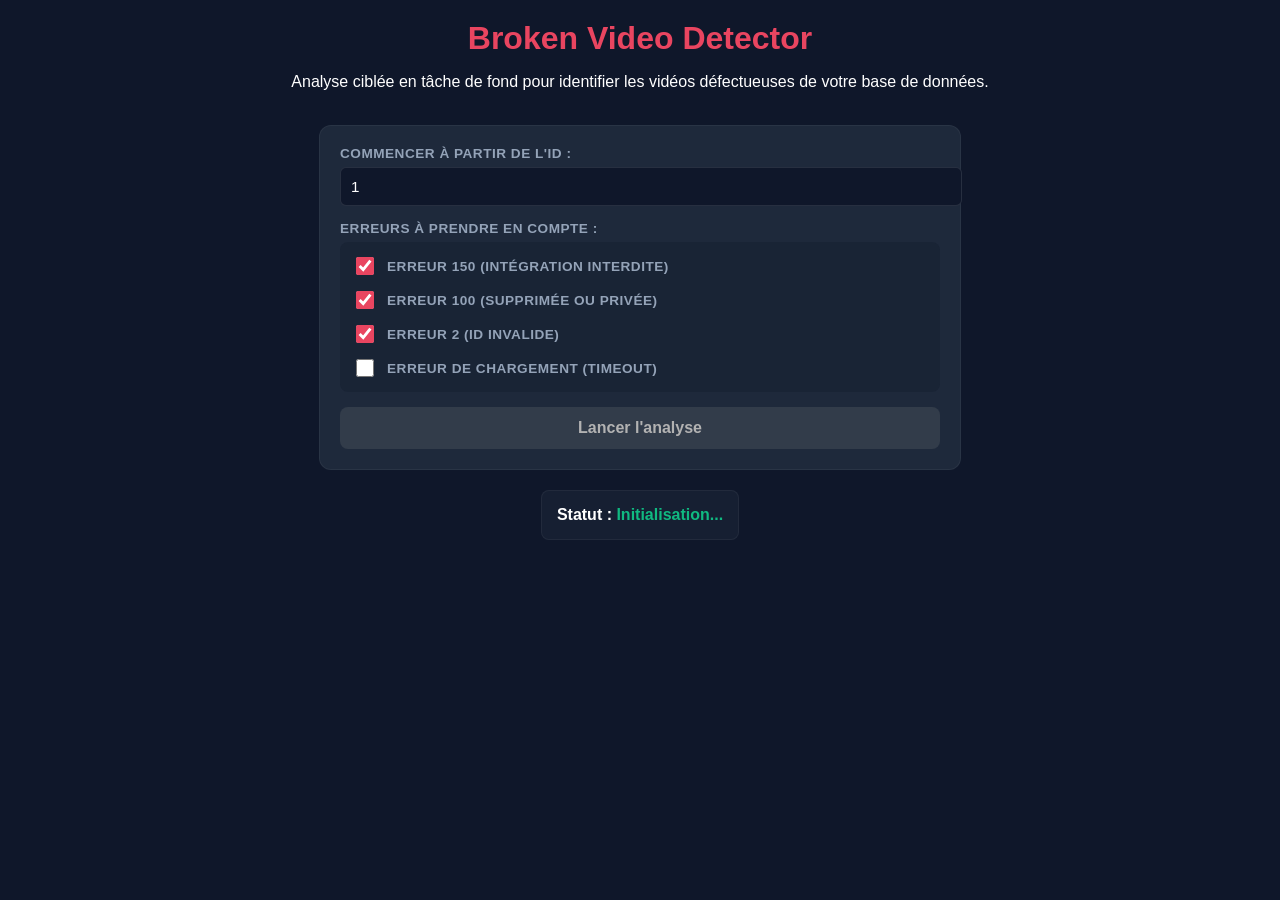
<file: tester.html>
<!DOCTYPE html>
<html lang="fr">
<head>
    <meta charset="UTF-8">
    <meta name="viewport" content="width=device-width, initial-scale=1.0">
    <title>YouTube Broken Video Detector</title>
    <style>
        :root {
            --bg-color: #0f172a;
            --card-bg: #1e293b;
            --text-color: #ffffff;
            --text-secondary: #94a3b8;
            --accent: #e94560;
            --success: #10b981;
            --error: #ef4444;
        }

        body {
            background-color: var(--bg-color);
            color: var(--text-color);
            font-family: 'Segoe UI', Tahoma, Geneva, Verdana, sans-serif;
            margin: 0;
            padding: 20px;
        }

        header {
            text-align: center;
            margin-bottom: 30px;
        }

        h1 {
            color: var(--accent);
            margin: 0 0 10px 0;
            font-size: 2rem;
        }

        /* Panneau de configuration moderne */
        .setting-box {
            width: 100%;
            max-width: 600px;
            margin: 0 auto 20px auto;
            background: var(--card-bg);
            padding: 20px;
            border-radius: 12px;
            border: 1px solid rgba(255, 255, 255, 0.05);
            display: flex;
            flex-direction: column;
            gap: 15px;
            text-align: left;
        }

        .setting-item {
            display: flex;
            flex-direction: column;
            gap: 6px;
        }

        .setting-item label {
            font-size: 0.85rem;
            font-weight: bold;
            color: var(--text-secondary);
            text-transform: uppercase;
            letter-spacing: 0.5px;
        }

        .checkbox-group {
            display: flex;
            flex-direction: column;
            gap: 10px;
            background: rgba(15, 23, 42, 0.3);
            padding: 12px;
            border-radius: 8px;
        }

        .checkbox-item {
            display: flex;
            align-items: center;
            gap: 10px;
            font-size: 0.9rem;
            cursor: pointer;
        }

        .checkbox-item input {
            width: 18px;
            height: 18px;
            accent-color: var(--accent);
            cursor: pointer;
        }

        input[type="number"] {
            width: 100%;
            padding: 10px;
            border-radius: 6px;
            border: 1px solid rgba(255, 255, 255, 0.1);
            background: #0f172a;
            color: white;
            font-size: 0.95rem;
            outline: none;
        }

        input[type="number"]:focus {
            border-color: var(--accent);
        }

        .btn {
            background: linear-gradient(135deg, var(--accent) 0%, #bd2f49 100%);
            color: white;
            border: none;
            padding: 12px 24px;
            font-size: 1rem;
            font-weight: bold;
            border-radius: 8px;
            cursor: pointer;
            transition: all 0.3s ease;
            box-shadow: 0 4px 15px rgba(233, 69, 96, 0.3);
        }

        .btn:hover {
            transform: translateY(-2px);
            box-shadow: 0 6px 20px rgba(233, 69, 96, 0.5);
        }

        .btn:disabled {
            background: #475569;
            cursor: not-allowed;
            box-shadow: none;
            transform: none;
            filter: brightness(0.7);
        }

        .status-box {
            background-color: rgba(30, 41, 59, 0.5);
            border: 1px solid rgba(255, 255, 255, 0.05);
            padding: 15px;
            border-radius: 8px;
            display: inline-block;
            margin-bottom: 20px;
            font-weight: bold;
        }

        #status {
            color: var(--success);
            transition: color 0.3s;
        }

        /* Grille des vidéos cassées uniquement */
        .video-grid {
            display: grid;
            grid-template-columns: repeat(4, 1fr);
            gap: 20px;
            max-width: 1200px;
            margin: 0 auto;
        }

        .video-card {
            background-color: var(--card-bg);
            border-radius: 8px;
            padding: 10px;
            box-shadow: 0 4px 10px rgba(0,0,0,0.3);
            display: flex;
            flex-direction: column;
            border: 1px solid rgba(239, 68, 68, 0.2);
            animation: popIn 0.3s cubic-bezier(0.175, 0.885, 0.32, 1.275) forwards;
        }

        @keyframes popIn {
            from { transform: scale(0.9); opacity: 0; }
            to { transform: scale(1); opacity: 1; }
        }

        .video-wrapper {
            position: relative;
            width: 100%;
            aspect-ratio: 16 / 9;
            background-color: #000;
            border-radius: 6px;
            overflow: hidden;
        }

        .video-wrapper iframe {
            position: absolute;
            top: 0;
            left: 0;
            width: 100%;
            height: 100%;
            border: none;
        }

        .video-title {
            margin: 10px 0;
            font-size: 0.85rem;
            font-weight: bold;
            color: var(--text-color);
            text-align: center;
            line-height: 1.3;
            display: -webkit-box;
            -webkit-line-clamp: 2;
            -webkit-box-orient: vertical;
            overflow: hidden;
            height: 2.6em;
        }

        .error-badge {
            background-color: rgba(239, 68, 68, 0.15);
            color: var(--error);
            border: 1px solid var(--error);
            padding: 4px 8px;
            font-size: 0.75rem;
            font-weight: bold;
            text-align: center;
            border-radius: 4px;
            margin-top: auto;
        }

        #temp-players {
            position: absolute;
            top: -9999px;
            left: -9999px;
            width: 1px;
            height: 1px;
            overflow: hidden;
        }

        @media (max-width: 900px) {
            .video-grid { grid-template-columns: repeat(2, 1fr); }
        }
        @media (max-width: 500px) {
            .video-grid { grid-template-columns: 1fr; }
        }
    </style>
</head>
<body>

    <header>
        <h1>Broken Video Detector</h1>
        <p>Analyse ciblée en tâche de fond pour identifier les vidéos défectueuses de votre base de données.</p>
        <br>

        <!-- PANNEAU DE CONFIGURATION -->
        <div class="setting-box">
            <div class="setting-item">
                <label for="start-id-input">Commencer à partir de l'ID :</label>
                <input type="number" id="start-id-input" value="1" min="1">
            </div>

            <div class="setting-item">
                <label>Erreurs à prendre en compte :</label>
                <div class="checkbox-group">
                    <label class="checkbox-item">
                        <input type="checkbox" id="check-err150" checked>
                        Erreur 150 (Intégration interdite)
                    </label>
                    <label class="checkbox-item">
                        <input type="checkbox" id="check-err100" checked>
                        Erreur 100 (Supprimée ou Privée)
                    </label>
                    <label class="checkbox-item">
                        <input type="checkbox" id="check-err2" checked>
                        Erreur 2 (ID invalide)
                    </label>
                    <label class="checkbox-item">
                        <!-- Décoché par défaut -->
                        <input type="checkbox" id="check-timeout">
                        Erreur de chargement (Timeout)
                    </label>
                </div>
            </div>

            <button id="start-btn" class="btn" disabled>Lancer l'analyse</button>
        </div>

        <div class="status-box">
            Statut : <span id="status">Initialisation...</span>
        </div>
    </header>

    <main class="video-grid" id="video-grid">
        <!-- Rempli dynamiquement -->
    </main>

    <div id="temp-players"></div>

    <script src="https://www.youtube.com/iframe_api"></script>

    <script>
        const BATCH_SIZE = 4; 
        let animeDatabase = [];
        let youtubeVideos = [];
        let currentIndex = 0;
        let totalToTest = 0;
        let testedCount = 0;
        let brokenCount = 0;

        // Étape 1 : Attendre que l'API soit prête et charger le JSON de manière passive
        window.onYouTubeIframeAPIReady = async function() {
            document.getElementById('status').innerText = "Chargement de la base anime.json...";
            try {
                const response = await fetch('anime.json');
                if (!response.ok) throw new Error();
                animeDatabase = await response.json();
                
                // Active le bouton une fois les données chargées
                const startBtn = document.getElementById('start-btn');
                startBtn.removeAttribute('disabled');
                document.getElementById('status').innerText = "Prêt à lancer l'analyse.";
            } catch (error) {
                document.getElementById('status').innerText = "Erreur : Fichier anime.json introuvable.";
                document.getElementById('status').style.color = "var(--error)";
            }
        };

        // Étape 2 : Écouteur de clic sur le bouton de démarrage
        document.getElementById('start-btn').addEventListener('click', () => {
            const startId = parseInt(document.getElementById('start-id-input').value) || 1;

            // Filtrer pour ne garder que les IDs supérieurs ou égaux à l'ID configuré
            youtubeVideos = animeDatabase.filter(item => {
                const id = item.YoutubeId || item.youtubeId;
                const itemDbId = parseInt(item.id) || 0;
                return id && !id.startsWith('http') && itemDbId >= startId;
            });

            totalToTest = youtubeVideos.length;
            testedCount = 0;
            brokenCount = 0;
            currentIndex = 0;

            // Réinitialiser la grille d'affichage
            const grid = document.getElementById('video-grid');
            grid.innerHTML = '';

            if (totalToTest === 0) {
                document.getElementById('status').innerText = "Aucun morceau YouTube trouvé avec cet ID de départ.";
                return;
            }

            // Désactiver le bouton pendant le processus
            document.getElementById('start-btn').setAttribute('disabled', 'true');
            document.getElementById('status').style.color = "var(--success)";
            document.getElementById('status').innerText = `Démarrage de l'analyse (0/${totalToTest})...`;

            // Lancer le lot de tests initial
            for (let i = 0; i < BATCH_SIZE; i++) {
                testNext();
            }
        });

        // Étape 3 : Gérer la file d'attente
        function testNext() {
            if (currentIndex >= youtubeVideos.length) {
                return; 
            }

            const index = currentIndex++;
            const video = youtubeVideos[index];

            testSingleVideo(video, (isBroken, errorCode) => {
                testedCount++;
                
                let shouldReport = false;
                let reportMsg = "";

                // Évaluation dynamique des options d'erreur cochées
                if (isBroken) {
                    const check150 = document.getElementById('check-err150').checked;
                    const check100 = document.getElementById('check-err100').checked;
                    const check2 = document.getElementById('check-err2').checked;
                    const checkTimeout = document.getElementById('check-timeout').checked;

                    if (errorCode === "150" && check150) {
                        shouldReport = true;
                        reportMsg = "Erreur 150 (Intégration interdite)";
                    } else if (errorCode === "100" && check100) {
                        shouldReport = true;
                        reportMsg = "Erreur 100 (Supprimée ou Privée)";
                    } else if (errorCode === "2" && check2) {
                        shouldReport = true;
                        reportMsg = "Erreur 2 (ID de vidéo invalide)";
                    } else if (errorCode === "timeout" && checkTimeout) {
                        shouldReport = true;
                        reportMsg = "Erreur de chargement (Timeout)";
                    }
                }

                if (shouldReport) {
                    brokenCount++;
                    renderBrokenVideo(video, reportMsg);
                }

                document.getElementById('status').innerText = `Analyse en cours... (${testedCount}/${totalToTest}) - ${brokenCount} cassées identifiées`;

                if (testedCount === totalToTest) {
                    document.getElementById('status').innerText = `Analyse terminée ! ${brokenCount} vidéos cassées identifiées sur ${totalToTest} vérifiées.`;
                    document.getElementById('status').style.color = brokenCount > 0 ? "var(--error)" : "var(--success)";
                    document.getElementById('start-btn').removeAttribute('disabled'); // Réactiver le bouton
                }

                testNext();
            });
        }

        // Étape 4 : Diagnostiquer une vidéo unique
        function testSingleVideo(video, onFinished) {
            const id = video.YoutubeId || video.youtubeId;
            const tempContainer = document.getElementById('temp-players');
            const playerDivId = `temp-player-${video.id}`;
            
            const div = document.createElement('div');
            div.id = playerDivId;
            tempContainer.appendChild(div);

            let finishedCalled = false;
            const finish = (isBroken, errorCode = "") => {
                if (finishedCalled) return;
                finishedCalled = true;

                clearTimeout(safetyTimeout);
                
                try {
                    player.destroy();
                } catch (e) {}
                div.remove();

                onFinished(isBroken, errorCode);
            };

            // Watchdog (4 secondes)
            const safetyTimeout = setTimeout(() => {
                finish(true, "timeout");
            }, 4000);

            const player = new YT.Player(playerDivId, {
                height: '1',
                width: '1',
                videoId: id,
                playerVars: {
                    'autoplay': 1,
                    'mute': 1,
                    'controls': 0
                },
                events: {
                    'onReady': () => {
                        const state = player.getPlayerState();
                        if (state === 5) {
                            finish(false);
                        }
                    },
                    'onStateChange': (event) => {
                        if (event.data === YT.PlayerState.PLAYING || event.data === YT.PlayerState.BUFFERING) {
                            finish(false);
                        }
                    },
                    'onError': (event) => {
                        // On retourne le code d'erreur brut sous forme de chaîne de caractères
                        finish(true, String(event.data));
                    }
                }
            });
        }

        // Étape 5 : Afficher la carte en cas d'erreur cochée
        function renderBrokenVideo(video, errorCode) {
            const id = video.YoutubeId || video.youtubeId;
            const grid = document.getElementById('video-grid');
            
            if (grid.children.length === 1 && grid.children[0].tagName === 'P') {
                grid.innerHTML = '';
            }

            const card = document.createElement('div');
            card.className = 'video-card';
            card.innerHTML = `
                <div class="video-wrapper">
                    <iframe 
                        src="https://www.youtube.com/embed/${id}?autoplay=0&mute=1&controls=1" 
                        allow="autoplay; encrypted-media" 
                        allowfullscreen>
                    </iframe>
                </div>
                <div class="video-title">${video.title} (ID: ${id})</div>
                <div class="error-badge">${errorCode}</div>
            `;
            grid.appendChild(card);
        }
    </script>
</body>
</html>
</file>
